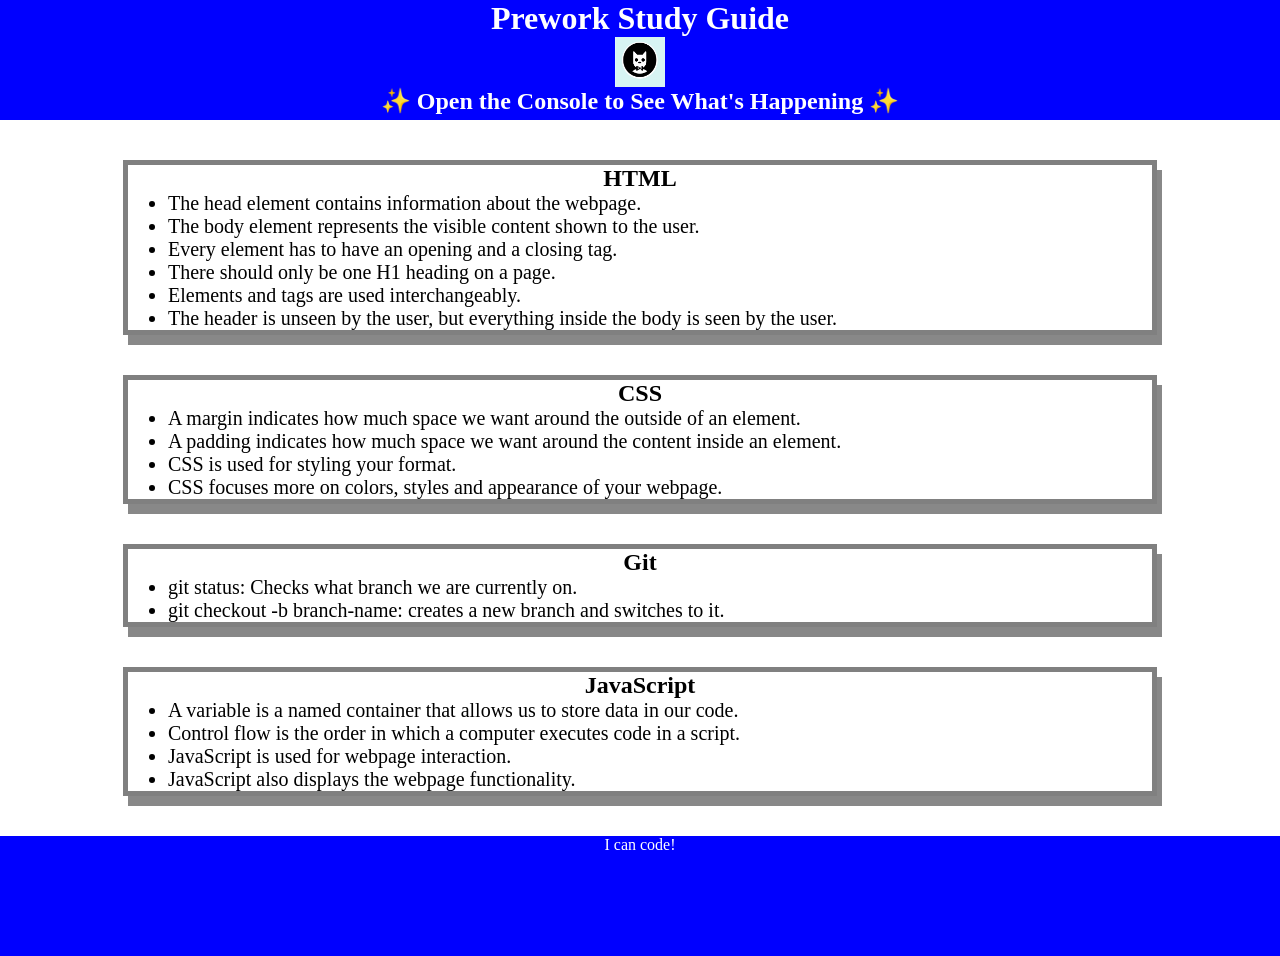
<file: index.html>
<!DOCTYPE html>
<html lang="en">
  <head>
    <meta charset="UTF-8" />
    <meta http-equiv="X-UA-Compatible" content="IE=edge" />
    <meta name="viewport" content="width=device-width, initial-scale=1.0" />
    <link rel="stylesheet" href="./assets/style.css">
    <title>Prework Study Guide</title>
  </head>
  <body>
    <header id="top">
      <h1>Prework Study Guide</h1>
      <img src="./assets/bowtie-cat.png" alt="Profile image of cat wearing a bow tie." />
      <h2>✨ Open the Console to See What's Happening ✨</h2>
    </header>
    <main>
      <section class="card" id="html-section">
        <h2>HTML</h2>

        <ul>

          <li>The head element contains information about the webpage.</li>
          <li>The body element represents the visible content shown to the user.</li>
          <li>Every element has to have an opening and a closing tag.</li>
          <li>There should only be one H1 heading on a page.</li>
          <li>Elements and tags are used interchangeably.</li>
          <li>The header is unseen by the user, but everything inside the body is seen by the user.</li>

        </ul>

      </section>

      <section class="card" id="css-selection">

        <h2>CSS</h2>

        <ul>
          
          <li>A margin indicates how much space we want around the outside of an element.</li>
          <li>A padding indicates how much space we want around the content inside an element.</li>
          <li>CSS is used for styling your format.</li>
          <li>CSS focuses more on colors, styles and appearance of your webpage.</li>

        </ul>

      </section>

      <section class="card" id="git-selection">

        <h2>Git</h2>

        <ul>

          <li>git status: Checks what branch we are currently on.</li>
          <li>git checkout -b branch-name: creates a new branch and switches to it.</li>

        </ul>

      </section>

      <section class="card" id="javascript-section">

        <h2>JavaScript</h2>

        <ul>
          
          <li>A variable is a named container that allows us to store data in our code.</li>
          <li>Control flow is the order in which a computer executes code in a script.</li>
          <li>JavaScript is used for webpage interaction.</li>
          <li>JavaScript also displays the webpage functionality.</li>
        
        </ul>

      </section>

    </main>

    <footer>
      <p>I can code!</p>
    </footer>
    <script src="./assets/script.js"></script>
  </body>
</html>
</file>
<file: assets/style.css>
* {
    margin: 0;
    padding: 0;
}


header, 
footer {
    width: 100%;
    height: 120px;
    background-color: blue;
    color: white;
}


h1,
h2 {
    text-align: center;
}


img {
    display: block;
    height: 50px;
    width: 50px;
    margin-left: auto;
    margin-right: auto;
}


ul {
    padding-left: 40px;
    font-size: 20px;
}


p {
    text-align: center;
    font size: 30px;
}

.card {
    width: 80%;
    margin: 40px auto;
    border: 5px solid gray;
    box-shadow: 5px 10px #888888;
}
</file>
